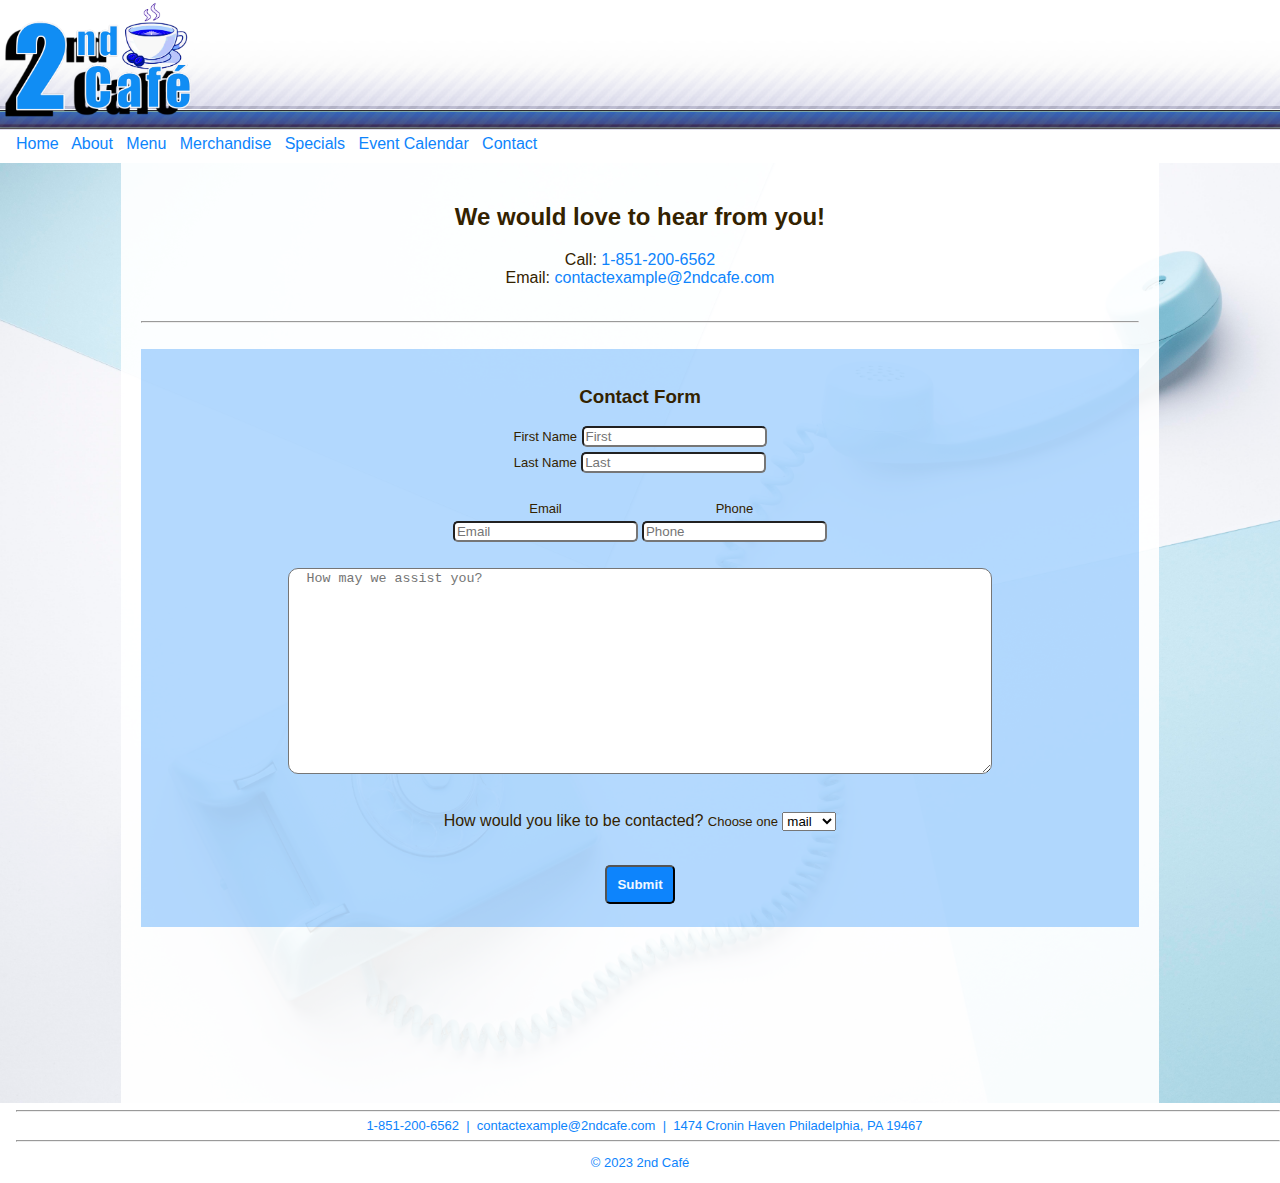
<file: contact.html>
<!DOCTYPE html>
<html lang="en">
<head>
    <meta charset="utf-8">
    <meta name="keywords" content="coffee, café, stationary, trinkets">
    <meta name="description" content="Café Menu and Shopping">
    <meta name="author" content="Lori Phillips">
    <meta name="viewport" content="width=device-width">
    <link rel="icon" href="images/favicon.ico">
    <title>2nd Café</title>
    <link rel="stylesheet" href="css/mainStyle.css">
    <style>
    .footerNav {
        /*style for contact info in footer*/
        color: #0d84fc;
        font-style: normal;
    } 
    main{
        background-image: url(images/contactBackground.jpg);
        background-size: cover;
    } 
    </style>
</head>
<body>
<div id="wrapper"> 
    <header>
        <div class="logoPosition">
            <a href=index.html><img src=images/logo.png alt=logo height="120px" width="auto"/></a>
        </div>
    </header>
    <nav>
        <a href="index.html">Home</a> &nbsp;
        <a href="about.html">About</a> &nbsp;
        <a href="menu.html">Menu</a> &nbsp;
        <a href="merchandise.html">Merchandise</a> &nbsp;
        <a href="specials.html">Specials</a> &nbsp;
        <a href="evntCal.html">Event Calendar</a> &nbsp;
        <a href="contact.html">Contact</a> &nbsp;
    </nav>
    <main>
    <div class="maincontent">
    <h2>We would love to hear from you!</h2>
    <p style="text-align: center;">
    Call: <a href="tel:1-851-200-6562"> 1-851-200-6562</a> <br>
    Email:<a href="mailto:contactexample@2ndcafe.com"> contactexample@2ndcafe.com</a><br>
    <br></p>
    <hr>
    <br>
        <div style="text-align: center; background-color: #0d85fc4f;">
        <br>
        <h3>Contact Form</h3>
        <form action="/action_page.php">
        <label for="fname">First Name</label>
        <input type="text" id="fname" name="firstname" placeholder="First"><br>
        <label for="lname">Last Name</label>
        <input type="text" id="lname" name="lastname" placeholder="Last"><br><br>
        <table style="margin: auto;">
            <tr>
                <td><label for="email">Email</label></td>
                <td><label for="tel">Phone</label></td>
            </tr>
            <tr>
                <td><input type="email" id="email" name="email" placeholder="Email"></td>
                <td><input type="tel" id="tel" name="tel" placeholder="Phone"></td>
            </tr>
        </table>
        <br>
        <textarea id="subject" name="subject" placeholder="  How may we assist you?"
        style="height:200px ;width:70%"></textarea><br><br>
        
            <p>How would you like to be contacted?
            <label for="contact">Choose one</label>
            <select id="contact" name="contact">
            <option value="mail">mail</option>
            <option value="email">email</option>
            <option value="text">text</option>
            </select></p>
            <br>
            <input type="submit" value="Submit" style="font-weight:bold; padding:10px; color:aliceblue; background-color: #0d84fc;">
            <br><br>
        </form>
        </div>
    </div>
    </main>
    <footer class="footerNav">
        <nav>
            <hr>
            <a href="tel:1-851-200-6562"> 1-851-200-6562</a> &nbsp;|&nbsp;
            <a href="mailto:contactexample@2ndcafe.com">contactexample@2ndcafe.com</a> &nbsp;|&nbsp;
            1474 Cronin Haven
            Philadelphia, PA 19467 &nbsp;
            <hr>
        </nav>
        <p>
            &copy; 2023 2nd Café
        </p>
    </footer>
</div>
</body>




























</html>
</file>
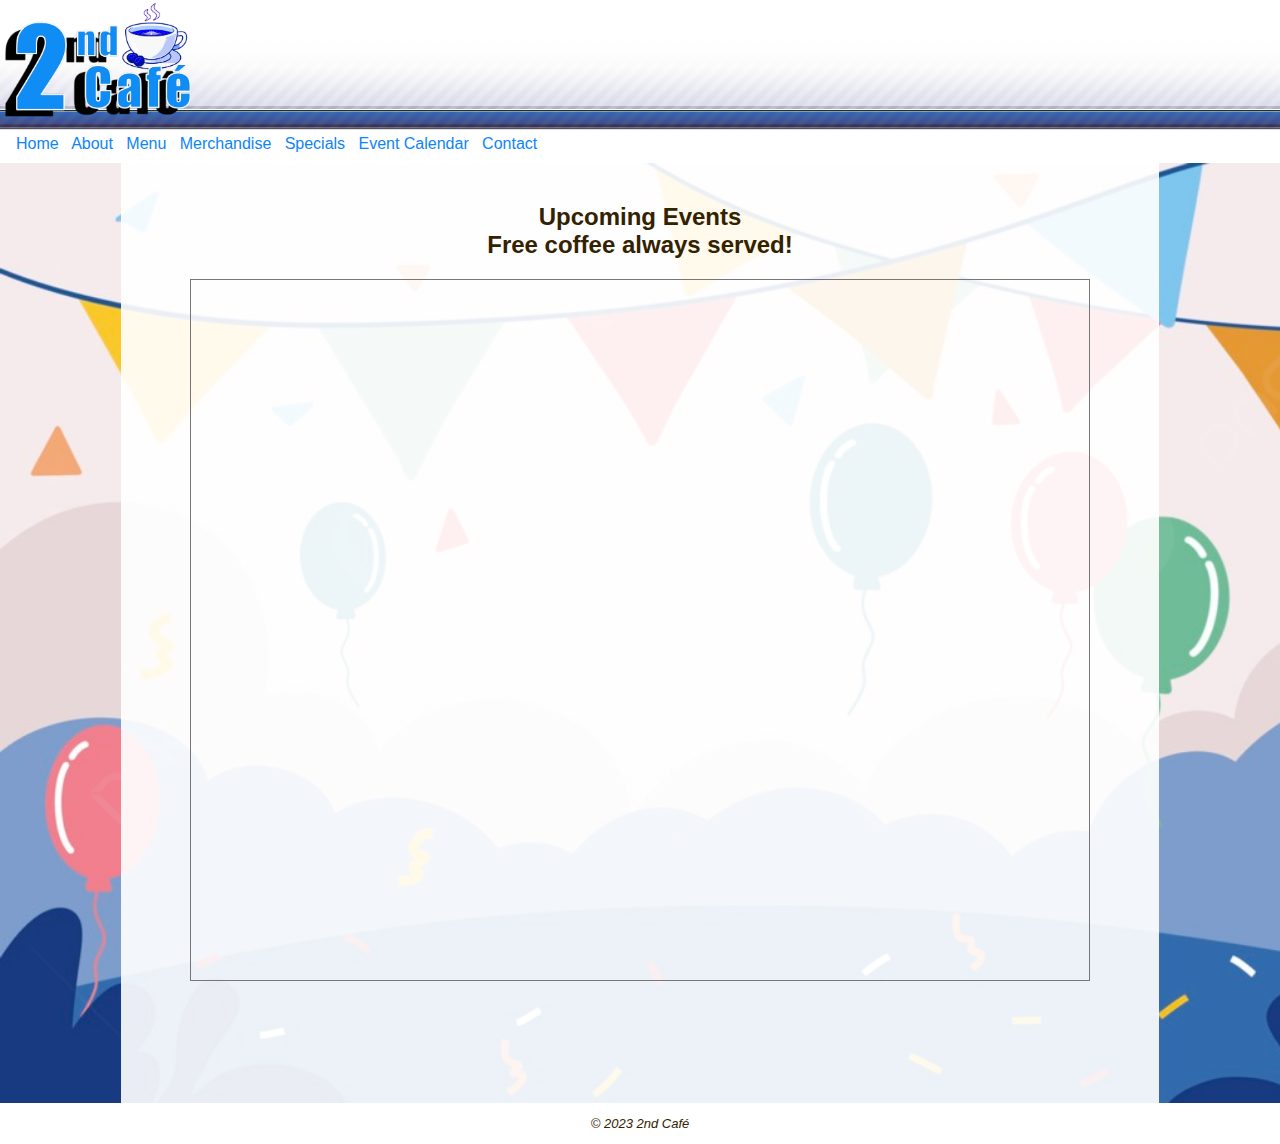
<file: evntCal.html>
<!DOCTYPE html>
<html lang="en">
  <head>
    <meta charset="utf-8" />
    <meta name="keywords" content="coffee, café, stationary, trinkets" />
    <meta name="description" content="Café Menu and Shopping" />
    <meta name="author" content="Lori Phillips" />
    <meta name="viewport" content="width=device-width" />
    <link rel="icon" href="images/favicon.ico" />
    <title>2nd Café</title>
    <link rel="stylesheet" href="css/mainStyle.css" />
    <style>
      /**--Internal Styles HERE**/
      main {
        background-image: url(images/EvntCalBackground.png);
        background-size: cover;
      }
    </style>
  </head>
  <body>
    <div id="wrapper">
      <header>
        <div class="logoPosition">
          <a href="index.html"
            ><img src=images/logo.png alt=logo height="120px" width="auto"/></a
          >
        </div>
      </header>
      <nav>
        <a href="index.html">Home</a> &nbsp;
        <a href="about.html">About</a> &nbsp;
        <a href="menu.html">Menu</a> &nbsp;
        <a href="merchandise.html">Merchandise</a> &nbsp;
        <a href="specials.html">Specials</a> &nbsp;
        <a href="evntCal.html">Event Calendar</a> &nbsp;
        <a href="contact.html">Contact</a> &nbsp;
      </nav>
      <main>
        <div class="maincontent">
          <h2>
            Upcoming Events <br />
            Free coffee always served!
          </h2>
          <!-------Do not change below this line------->
          <div style="text-align: center">
            <iframe
              src="https://calendar.google.com/calendar/embed?height=600&wkst=1&bgcolor=%23ffffff&ctz=America%2FNew_York&showPrint=0&showTabs=0&src=YzZkMzRiNjQxYWFjYjRkMDczYTc2ZTdjNTdlN2FjNTgwYjAxNjdlNzhmN2Q3ZWM1NzI5YmNlMGE3YzMxZTg0NEBncm91cC5jYWxlbmRhci5nb29nbGUuY29t&color=%23D81B60"
              style="border: solid 1px #777"
              width="90% viewport"
              height="700px"
              frameborder="0"
              scrolling="no"
            ></iframe>
          </div>
          <!-------Do not change above this line------->
        </div>
      </main>
      <footer>
        <p>&copy; 2023 2nd Café</p>
      </footer>
    </div>
  </body>
</html>
</file>
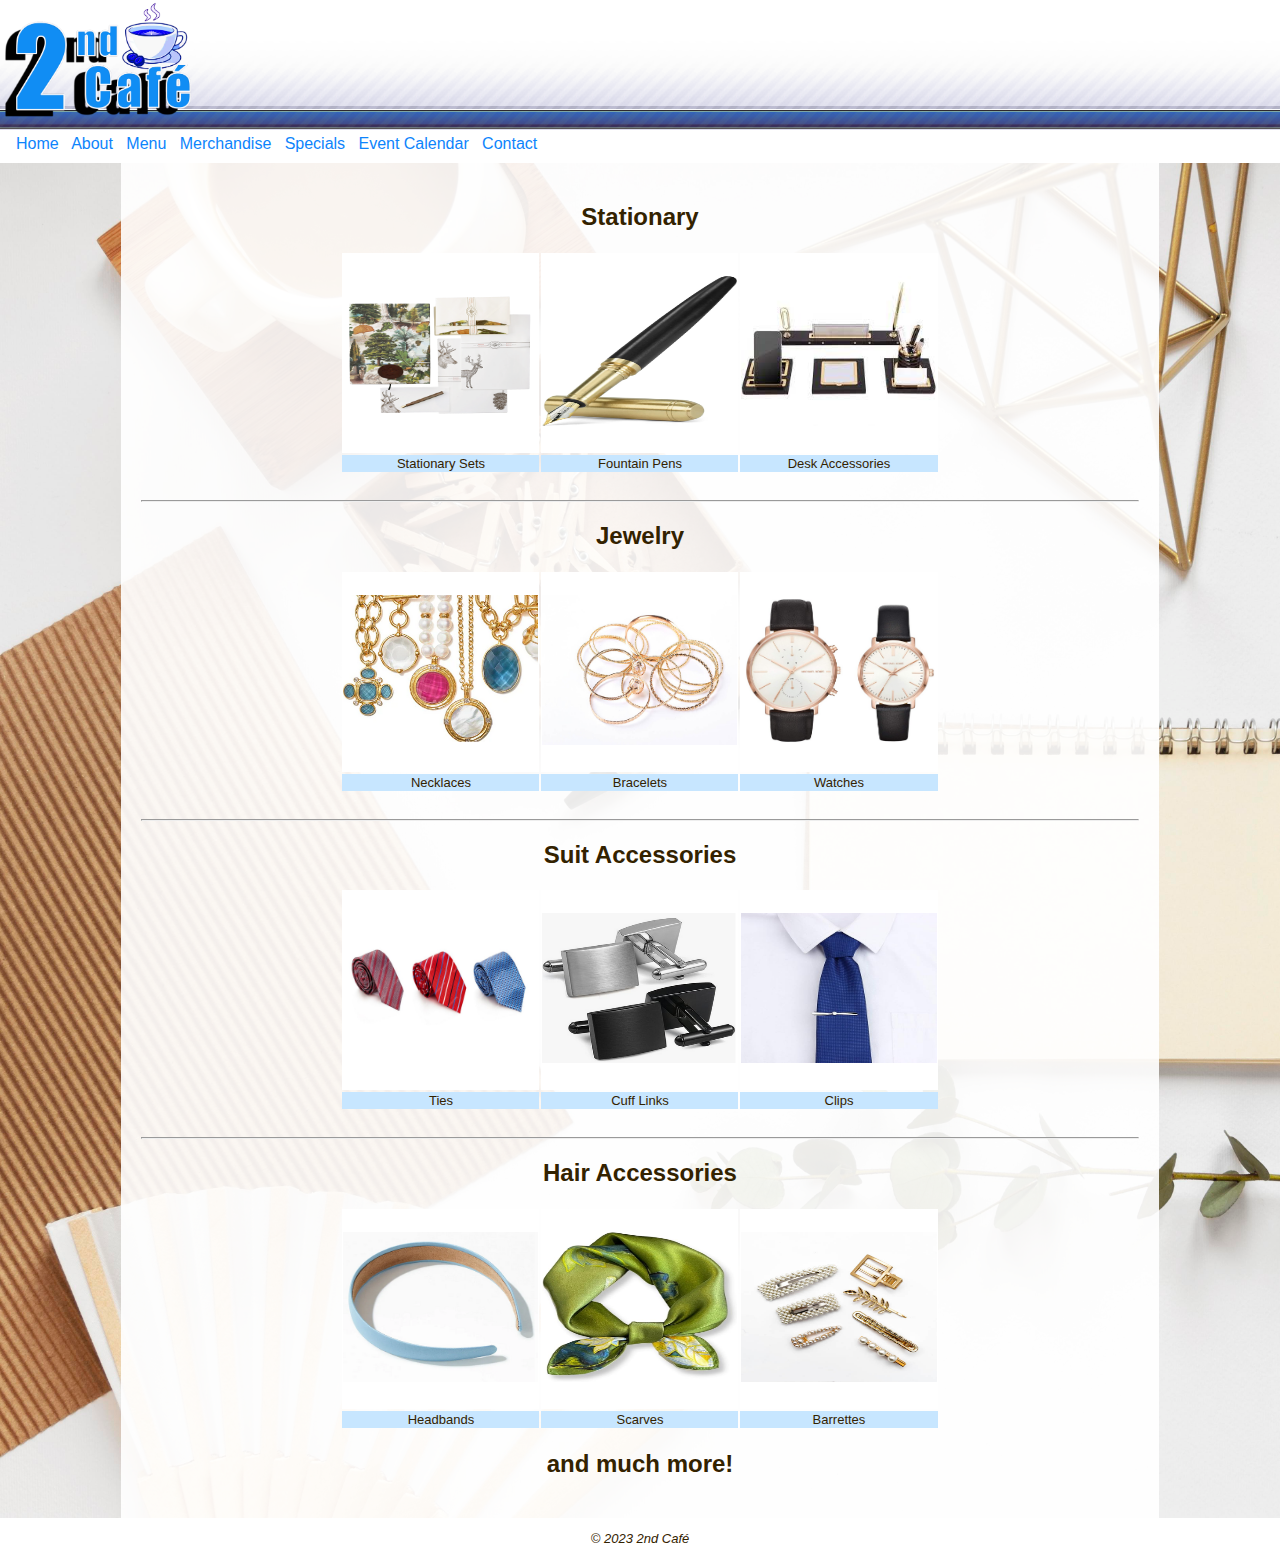
<file: merchandise.html>
<!DOCTYPE html>
<html lang="en">
  <head>
    <meta charset="utf-8" />
    <meta name="keywords" content="coffee, café, stationary, trinkets" />
    <meta name="description" content="Café Menu and Shopping" />
    <meta name="author" content="Lori Phillips" />
    <meta name="viewport" content="width=device-width" />
    <link rel="icon" href="images/favicon.ico" />
    <title>2nd Café</title>
    <link rel="stylesheet" href="css/mainStyle.css" />
    <style>
      /**--Internal Styles HERE**/
      main {
        background-image: url(images/MerchBackground.jpg);
        background-size: cover;
      }
      .trTableDetails {
        font-style: normal;
      }
    </style>
  </head>
  <body>
    <div id="wrapper">
      <header>
        <div class="logoPosition">
          <a href="index.html"
            ><img src=images/logo.png alt=logo height="120px" width="auto"/></a
          >
        </div>
      </header>
      <nav>
        <a href="index.html">Home</a> &nbsp;
        <a href="about.html">About</a> &nbsp;
        <a href="menu.html">Menu</a> &nbsp;
        <a href="merchandise.html">Merchandise</a> &nbsp;
        <a href="specials.html">Specials</a> &nbsp;
        <a href="evntCal.html">Event Calendar</a> &nbsp;
        <a href="contact.html">Contact</a> &nbsp;
      </nav>
      <main>
        <div class="maincontent">
          <h2>Stationary</h2>
          <table class="tableStyle">
            <tr class="trTableImg">
              <td class="tdTableCol">
                <img
                  src="images/stationary.png"
                  alt="deer stationary"
                  width="100%"
                  height="150px"
                />
              </td>
              <td class="tdTableCol">
                <img
                  src="images/pen.jpg"
                  alt="black fountain pen"
                  width="100%"
                  height="150px"
                />
              </td>
              <td class="tdTableCol">
                <img
                  src="images/desk.jpg"
                  alt="luxury desk name plate and accessories"
                  width="100%"
                  height="150px"
                />
              </td>
            </tr>
            <tr class="trTableDetails">
              <td>Stationary Sets</td>
              <td>Fountain Pens</td>
              <td>Desk Accessories</td>
            </tr>
          </table>
          <br />
          <hr />
          <h2>Jewelry</h2>
          <table class="tableStyle">
            <tr class="trTableImg">
              <td class="tdTableCol">
                <img
                  src="images/necklaces.PNG"
                  alt="assorted necklaces"
                  width="100%"
                  height="150px"
                />
              </td>
              <td class="tdTableCol">
                <img
                  src="images/bracelets.jpg"
                  alt="assorted braclets"
                  width="100%"
                  height="150px"
                />
              </td>
              <td class="tdTableCol">
                <img
                  src="images/watches.png"
                  alt="his her watches"
                  width="100%"
                  height="150px"
                />
              </td>
            </tr>
            <tr class="trTableDetails">
              <td>Necklaces</td>
              <td>Bracelets</td>
              <td>Watches</td>
            </tr>
          </table>
          <br />
          <hr />
          <h2>Suit Accessories</h2>
          <table class="tableStyle">
            <tr class="trTableImg">
              <td class="tdTableCol">
                <img
                  src="images/ties.jpg"
                  alt="assorted ties"
                  width="100%"
                  height="150px"
                />
              </td>
              <td class="tdTableCol">
                <img
                  src="images/cuffLink.PNG"
                  alt="cuff links"
                  width="100%"
                  height="150px"
                />
              </td>
              <td class="tdTableCol">
                <img
                  src="images/clip.jpg"
                  alt="blue tie with tie clip"
                  width="100%"
                  height="150px"
                />
              </td>
            </tr>
            <tr class="trTableDetails">
              <td>Ties</td>
              <td>Cuff Links</td>
              <td>Clips</td>
            </tr>
          </table>
          <br />
          <hr />
          <h2>Hair Accessories</h2>
          <table class="tableStyle">
            <tr class="trTableImg">
              <td class="tdTableCol">
                <img
                  src="images/headband.PNG"
                  alt="blue headband"
                  width="100%"
                  height="150px"
                />
              </td>
              <td class="tdTableCol">
                <img
                  src="images/scarf.jpg"
                  alt="green silk neck scarf"
                  width="100%"
                  height="150px"
                />
              </td>
              <td class="tdTableCol">
                <img
                  src="images/barrette.jpg"
                  alt="gold and white hair barrettes"
                  width="100%"
                  height="150px"
                />
              </td>
            </tr>
            <tr class="trTableDetails">
              <td>Headbands</td>
              <td>Scarves</td>
              <td>Barrettes</td>
            </tr>
          </table>
          <h2>and much more!</h2>
        </div>
      </main>
      <footer>
        <p>&copy; 2023 2nd Café</p>
      </footer>
    </div>
  </body>
</html>
</file>
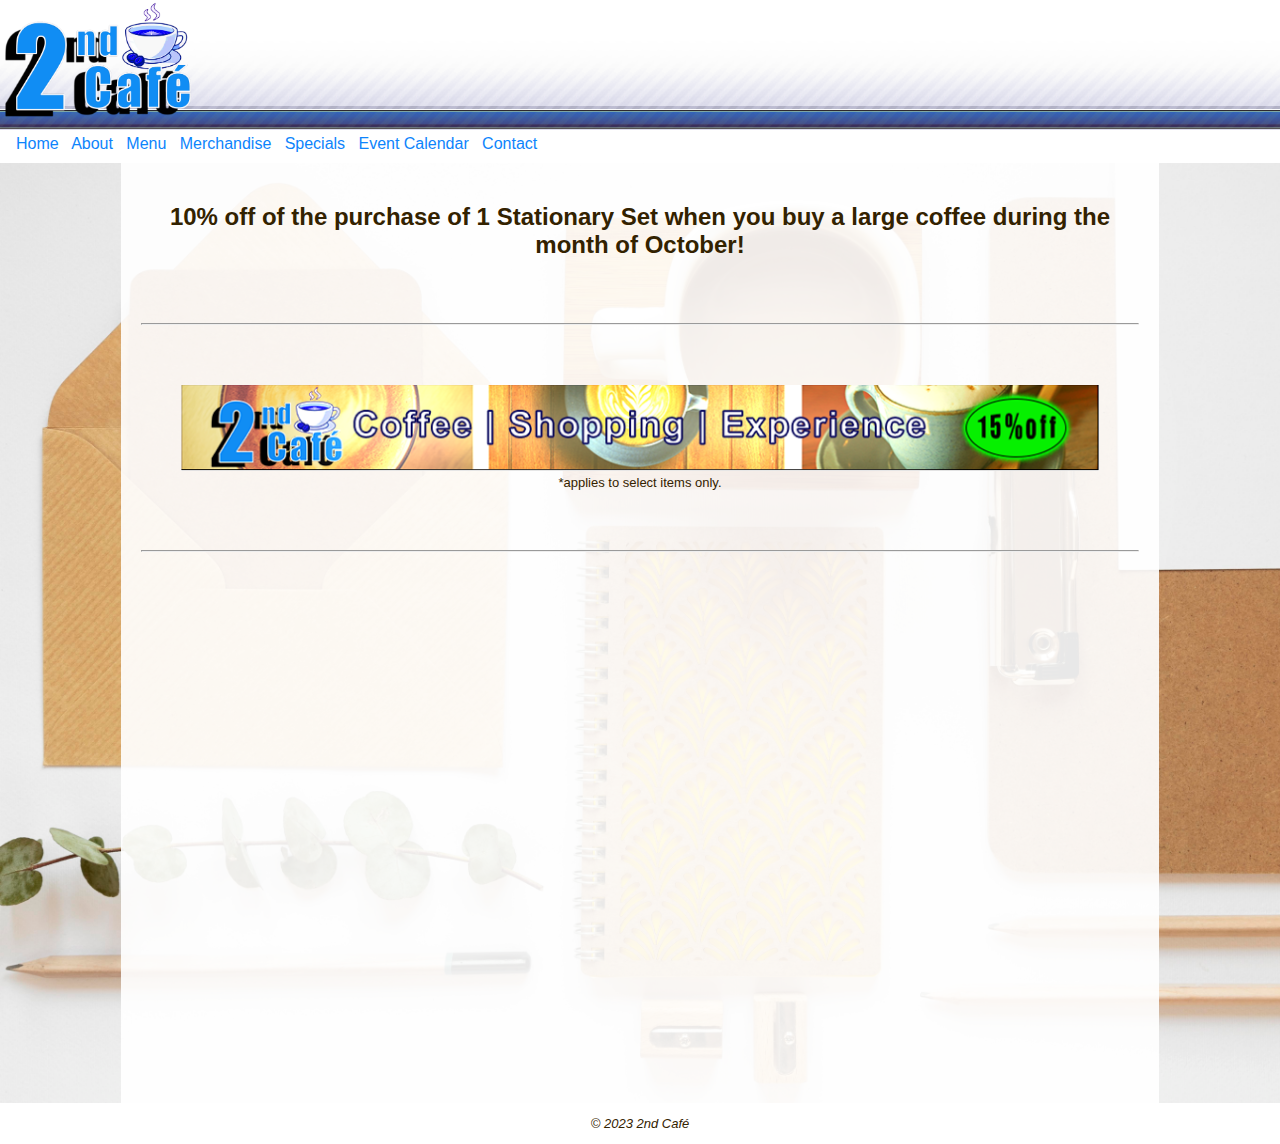
<file: specials.html>
<!DOCTYPE html>
<html lang="en">
<head>
    <meta charset="utf-8">
    <meta name="keywords" content="coffee, café, stationary, trinkets">
    <meta name="description" content="Café Menu and Shopping">
    <meta name="author" content="Lori Phillips">
    <meta name="viewport" content="width=device-width">
    <link rel="icon" href="images/favicon.ico">
    <title>2nd Café</title>
    <link rel="stylesheet" href="css/mainStyle.css">
    <style>
    /**--Internal Styles HERE**/  
    main{
        background-image: url(images/SpecialsBackground.jpg);
        background-size: cover;
    }   
    </style>
</head>
<body>
<div id="wrapper">  
    <header>
        <div class="logoPosition">
            <a href=index.html><img src=images/logo.png alt=logo height="120px" width="auto"/></a>
        </div>
    </header>
    <nav>
        <a href="index.html">Home</a> &nbsp;
        <a href="about.html">About</a> &nbsp;
        <a href="menu.html">Menu</a> &nbsp;
        <a href="merchandise.html">Merchandise</a> &nbsp;
        <a href="specials.html">Specials</a> &nbsp;
                                 <a href="evntCal.html">Event Calendar</a> &nbsp;
        <a href="contact.html">Contact</a> &nbsp;
    </nav>
    <main>
        <div class="maincontent">
        <h2>10% off of the purchase of 1 Stationary Set when you buy a large coffee during the month of October!</h2>
        <br><br><hr><br><br>
        <figure>
        <img src="images/photoshopBanner.PNG" alt="banner" width="100% viewport"/>    
        <figcaption>*applies to select items only.</only></figcaption>
        </figure>
        <br><br><hr><br><br>
    </div>
    </main>
    <footer>
        <p>
            &copy; 2023 2nd Café
        </p>
    </footer>
</div>
</body>




























</html>
</file>
<file: css/mainStyle.css>
body {
  color: #332200;
  font-family: "Lucida Sans", "Lucida Sans Regular", "Lucida Grande",
    "Lucida Sans Unicode", Geneva, Verdana, sans-serif;
  background-color: #ffffff;
  margin: 0 auto;
}
hr {
  color: #00376e;
}
h2 {
  text-align: center;
}
h3 {
  text-align: center;
}
div nav {
  margin-bottom: 10px;
  margin-left: 16px;
  margin-top: 5px;
  /*text-align: right;*/
}
a:link {
  color: #0d84fc;
  text-decoration: none;
}
a:visited {
  color: #00376e;
}
a:focus {
  color: rgb(54, 102, 0);
}
a:hover {
  background-color: aliceblue;
}
a:active {
  color: #332200;
  background-color: aliceblue;
}
#wrapper {
  background-color: #ffffff;
  min-height: 100vh;
  max-width: 100%;
}
main {
  height: max-content;
  min-height: 500px;
  background-color: rgb(255, 255, 255);
  padding: 16px;
  padding-top: 0px;
  padding-bottom: 0px;
}
footer {
  font-style: italic;
  background-color: None;
  text-align: center;
  font-size: small;
}
header {
  background-image: url("../images/ImgWhiteTall.png");
  background-repeat: repeat-x;
  height: 130px;
}
.aside {
  border-style: solid;
  border-color: #332200;
  border-width: 2px;
  padding: 30px;
  width: 70%;
  background-color: #108df4d7;
  margin: auto;
  margin-top: 20px;
  overflow: auto; /*Keeps image contained in border*/
  color: #ffffff;
}
.maincontent {
  background: rgba(255, 255, 255, 0.911);
  width: 80%;
  margin: auto;
  min-height: 100vh;
  padding: 20px;
  box-shadow: -5 0px 16px #636363;
}
.logoPosition a:hover {
  /*Makes hover color on logo transparent*/
  background-color: #00376e00;
}
figcaption {
  font-size: small;
  text-align: center;
}
.tableStyle {
  margin: auto;
  max-width: 60%;
  text-align: center;
}
.trTableImg {
  width: 25%;
  height: 200px;
  background-color: #ffffff;
}
.tdTableCol {
  width: 25%;
  max-height: 150px;
  overflow: hidden;
}
.trTableDetails {
  font-size: small;
  background-color: #c7e6ff;
  font-style: italic;
}
label {
  font-size: small;
}
textarea {
  border-radius: 10px;
}
input {
  border-radius: 5px;
  margin-bottom: 5px;
}
</file>
